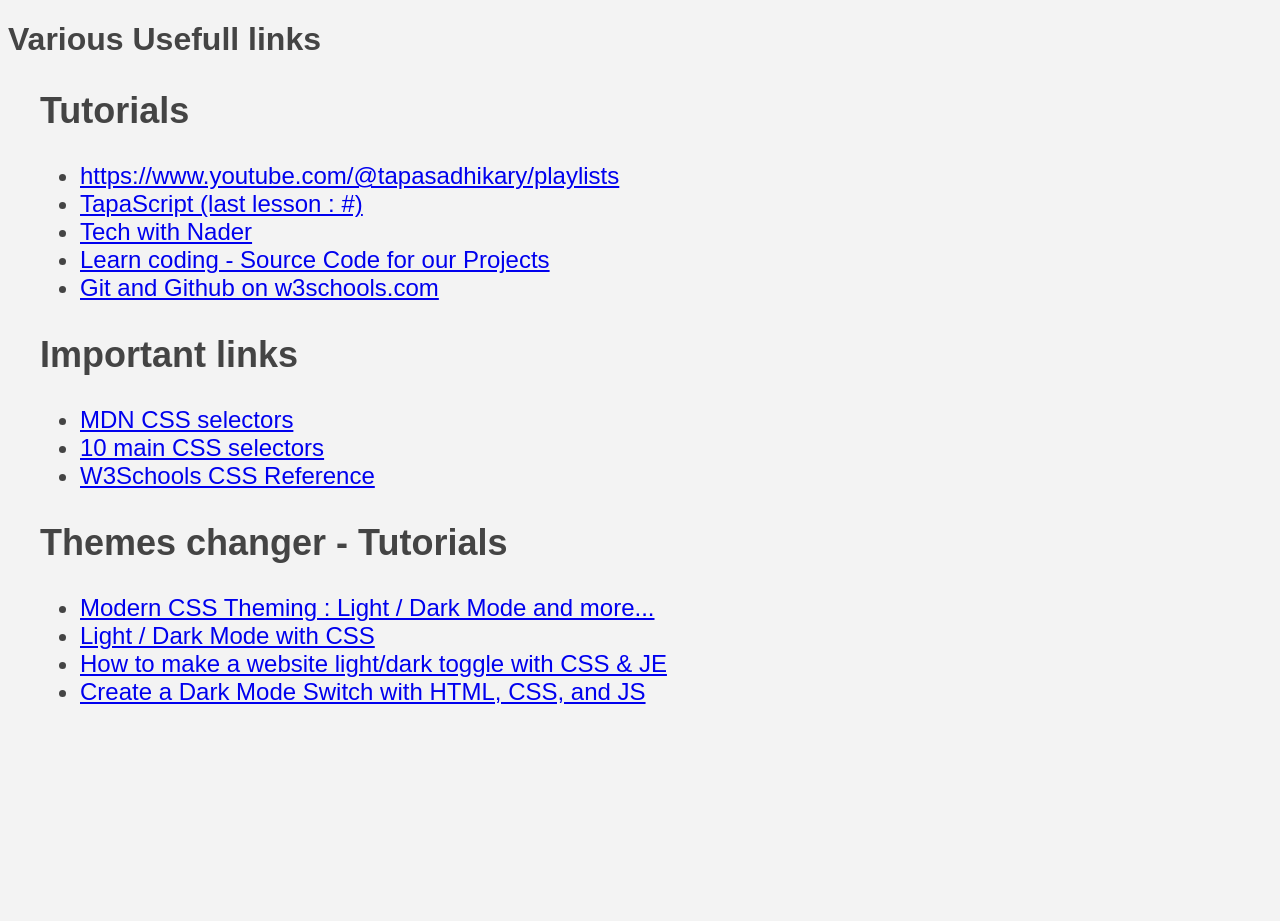
<file: index.html>
<!doctype html>
<html lang="en">
  <head>
    <meta charset="UTF-8" />
    <meta name="viewport" content="width=device-width, initial-scale=1.0" />
    <link rel="stylesheet" href="styles.css" />
    <script src="script.js"></script>
    <title>Various JS Tutorials</title>
  </head>
  <body>
    <header>
      <h1>Various Usefull links</h1>
    </header>
    <main>
      <section>
        <h2>Tutorials</h2>
        <ul>
          <li>
            <a
              target="_blank"
              href="https://www.youtube.com/@tapasadhikary/playlists"
              >https://www.youtube.com/@tapasadhikary/playlists</a
            >
          </li>
          <li>
            <a id='tapasId'
              target="_blank"
              href="https://www.youtube.com/watch?v=t8QXF85YovE&list=PLIJrr73KDmRw2Fwwjt6cPC_tk5vcSICCu"
              >TapaScript (last lesson : #)</a
            >
          </li>
          <li>
            <a target="_blank" href="https://www.youtube.com/@TechWithNader"
              >Tech with Nader</a
            >
          </li>
          <li>
            <a target="_blank" href="https://coding2go.com/"
              >Learn coding - Source Code for our Projects</a
            >
          </li>
          <li>
            <a target="_blank" href="https://www.w3schools.com/git/default.asp?remote=github"
              >Git and Github on w3schools.com</a
            >
          </li>
        </ul>
      </section>
      <section>
        <h2>Important links</h2>
        <ul>
          <li>
            <a
              target="_blank"
              href="https://developer.mozilla.org/en-US/docs/Web/CSS/Guides/Selectors"
              >MDN CSS selectors</a
            >
          </li>
          <li>
            <a
              target="_blank"
              href="https://medium.com/@muhammadrafay9865/stop-struggling-with-css-learn-these-10-css-selectors-every-beginner-should-master-243711a5a019"
              >10 main CSS selectors</a
            >
          </li>
          <!-- https://medium.com/@muhammadrafay9865/stop-struggling-with-css-learn-these-10-css-selectors-every-beginner-should-master-243711a5a019 -->
          <li>
            <a target="_blank" href="https://www.w3schools.com/cssref/index.php"
              >W3Schools CSS Reference</a
            >
          </li>
        </ul>
      </section>
      <section>
        <h2>Themes changer - Tutorials</h2>
        <ul>
          <li>
            <a
              target="_blank"
              href="https://www.youtube.com/watch?v=F1s8MZoGVL8"
              >Modern CSS Theming : Light / Dark Mode and more...</a
            >
          </li> 
          <li>
            <a
              target="_blank"
              href="https://www.youtube.com/watch?v=n3lcjY4Mm00&t=5s" 
              >Light / Dark Mode with CSS</a
            >
          </li> 
          <li>
            <a
              target="_blank"
              href="https://www.youtube.com/watch?v=wodWDIdV9BY" 
              >How to make a website light/dark toggle with CSS & JE</a
            >
          </li> 
          <li>
            <a
              target="_blank"
              href="https://www.youtube.com/watch?v=_gKEUYarehE&t=6s"
              >Create a Dark Mode Switch with HTML, CSS, and JS</a
            >
          </li> 
      </section>
    </main>
  </body>
</html>
</file>
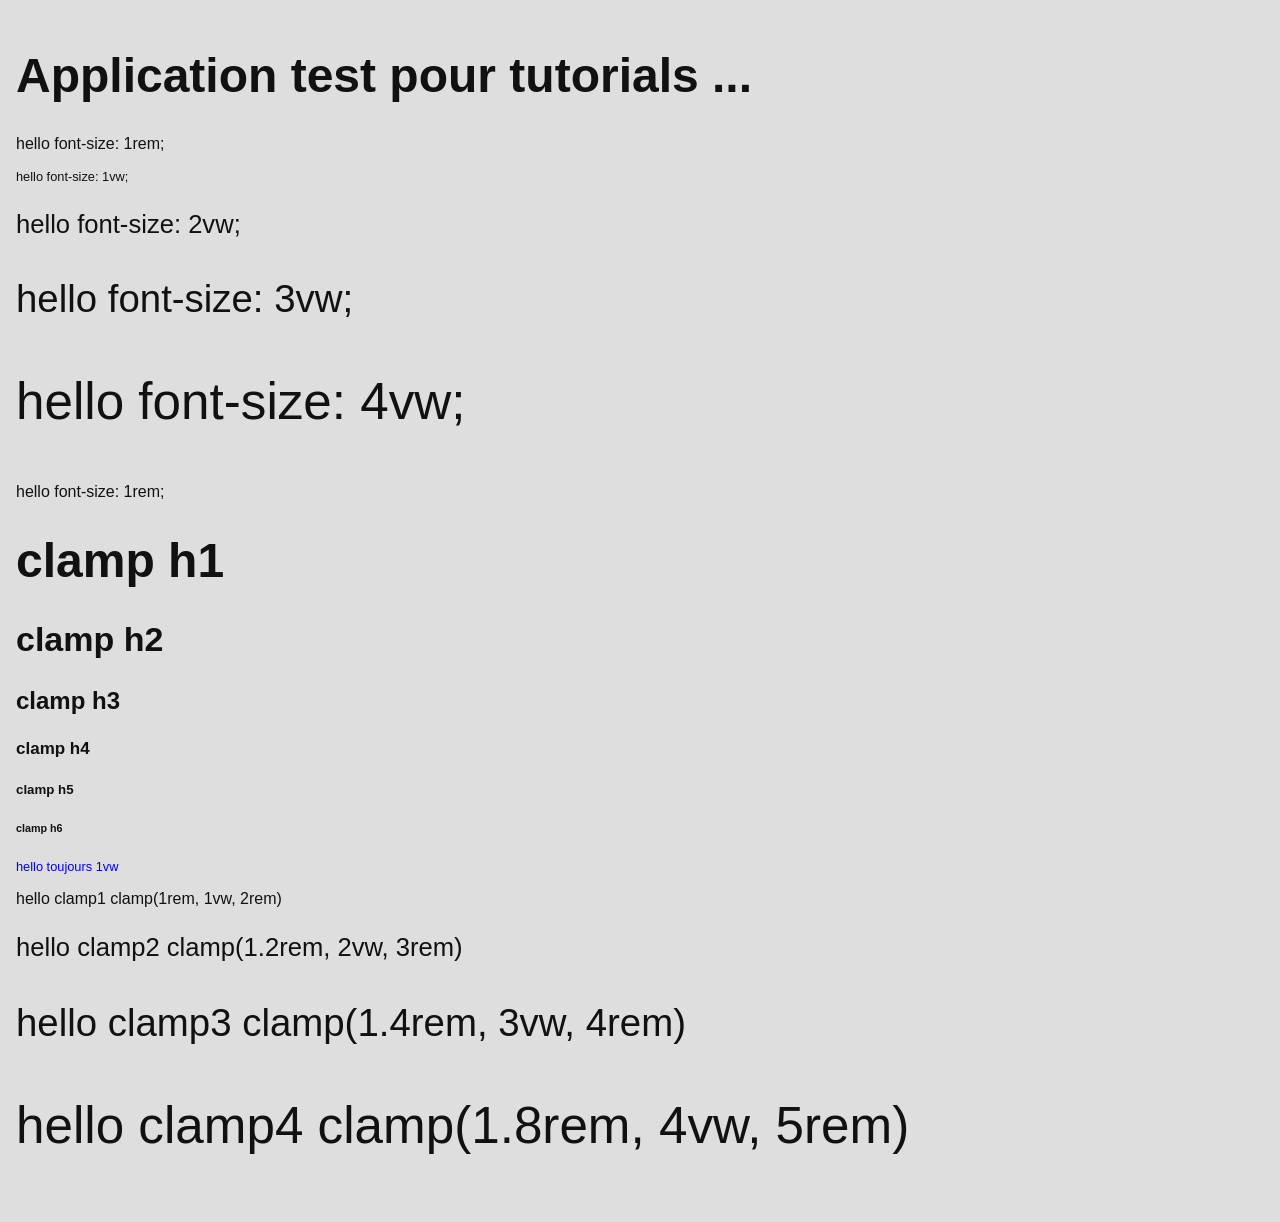
<file: variations/test clamp.html>
<!doctype html>
<html lang="en">
  <head>
    <meta charset="UTF-8" />
    <meta name="viewport" content="width=device-width, initial-scale=1.0" />
    <link rel="stylesheet" href="styles/app.css" />
    <link rel="stylesheet" href="styles/test.css" />
    <title>Document</title>
  </head>
  <body>
    <h1>Application test pour tutorials ...</h1>
    <p class="id0">hello font-size: 1rem;</p>
    <p class="id1">hello font-size: 1vw;</p>
    <p class="id2">hello font-size: 2vw;</p>
    <p class="id3">hello font-size: 3vw;</p>
    <p class="id4">hello font-size: 4vw;</p>
    <p class="id0">hello font-size: 1rem;</p>
    <h1>clamp h1</h1>
    <h2>clamp h2</h2>
    <h3>clamp h3</h3>
    <h4>clamp h4</h4>
    <h5>clamp h5</h5>
    <h6>clamp h6</h6>
    <p class="vw">hello toujours 1vw</p>
    <p class="clamp1">hello clamp1 clamp(1rem, 1vw, 2rem)</p>
    <p class="clamp2">hello clamp2 clamp(1.2rem, 2vw, 3rem)</p>
    <p class="clamp3">hello clamp3 clamp(1.4rem, 3vw, 4rem)</p>
    <p class="clamp4">hello clamp4 clamp(1.8rem, 4vw, 5rem)</p>
  </body>
</html>
</file>
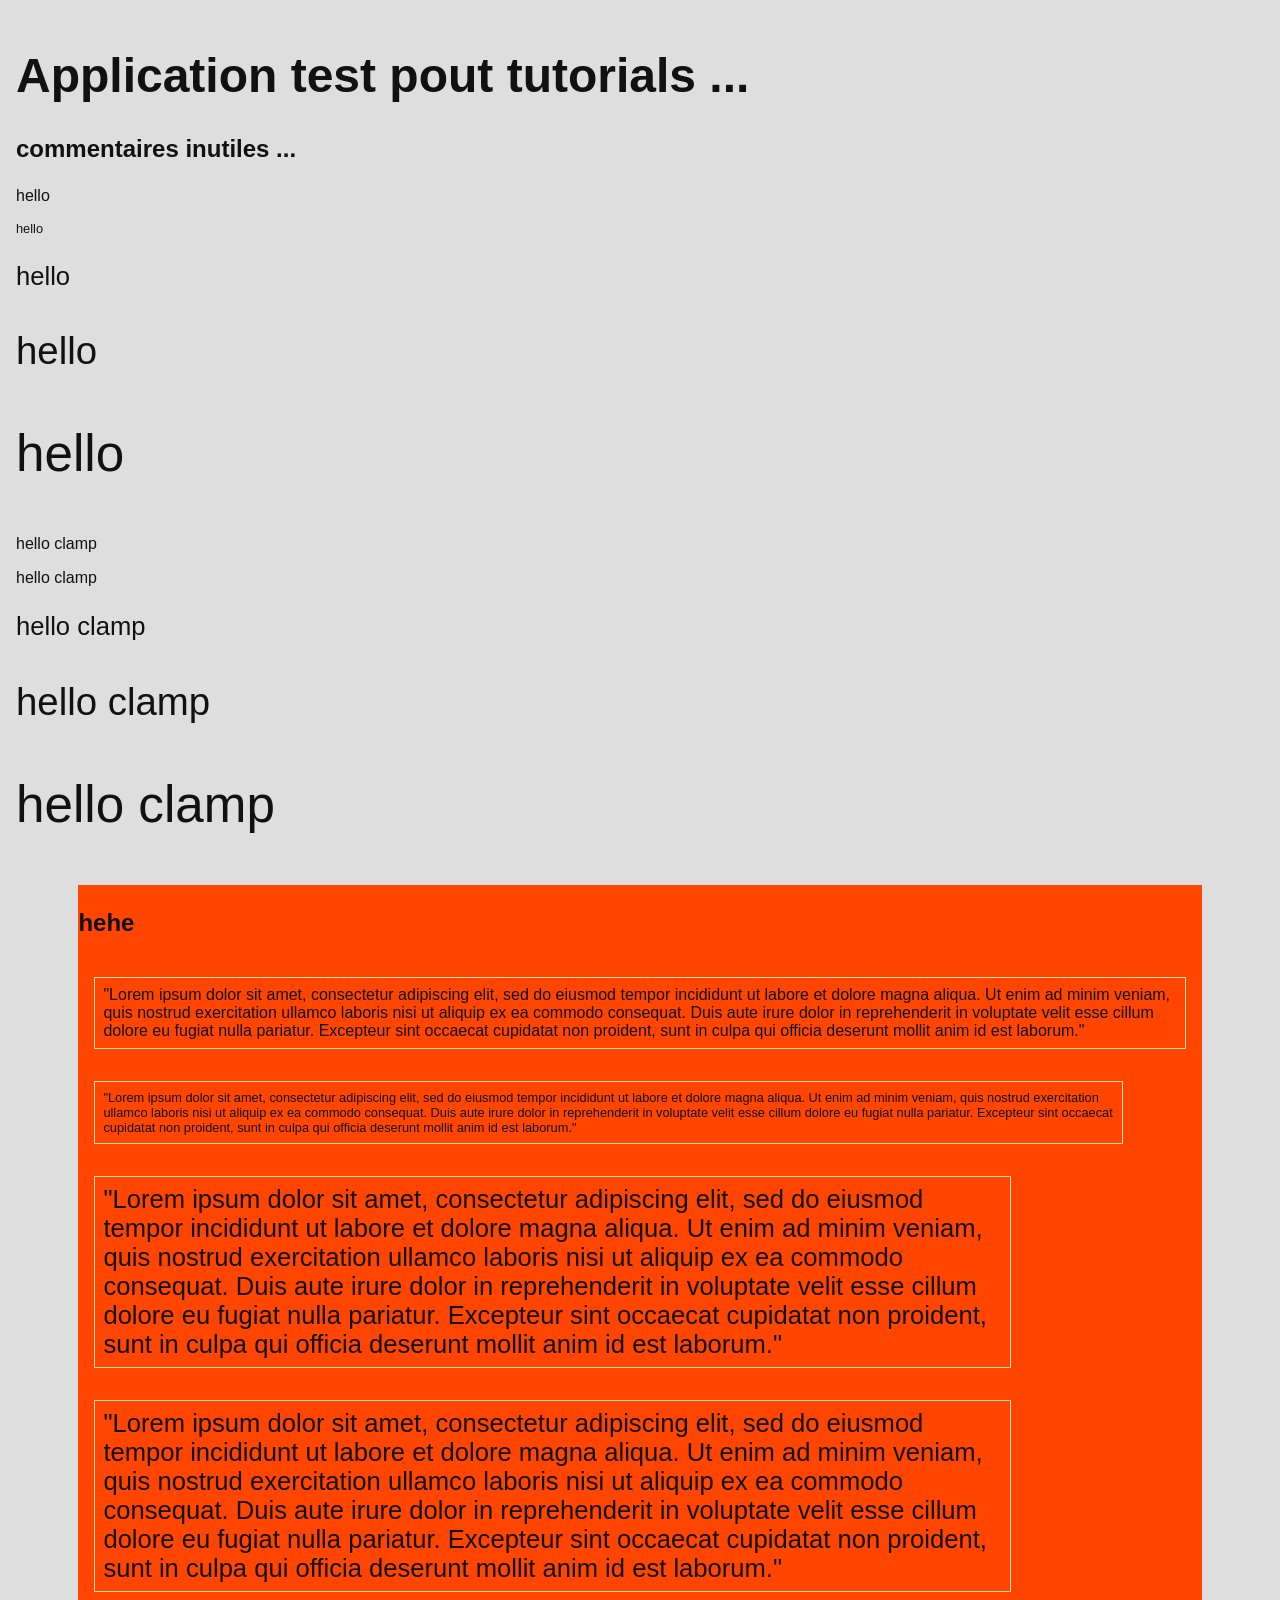
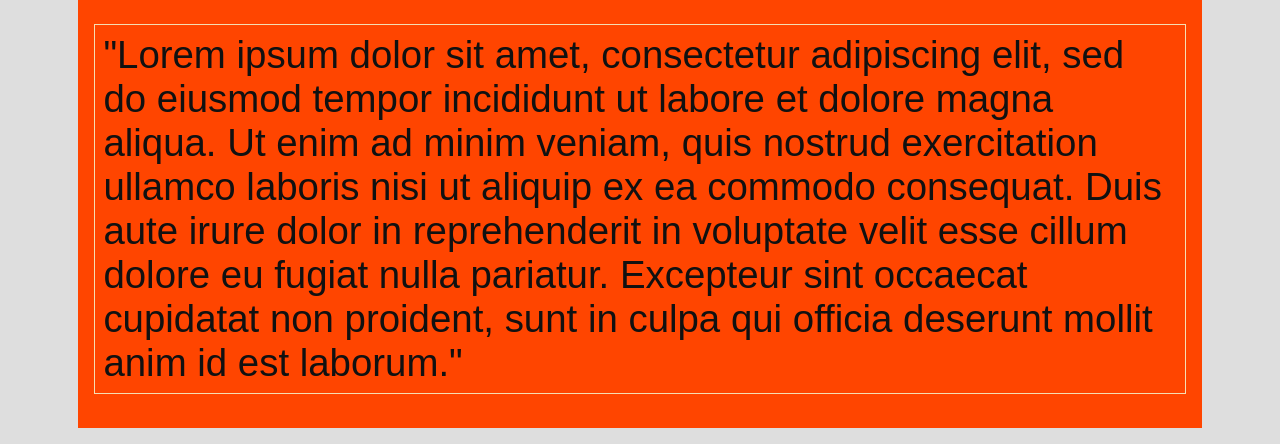
<file: variations/test.html>
<!doctype html>
<html lang="en">
  <head>
    <meta charset="UTF-8" />
    <meta name="viewport" content="width=device-width, initial-scale=1.0" />
    <link rel="stylesheet" href="styles/app.css" />
    <link rel="stylesheet" href="styles/test.css" />
    <title>Document</title>
  </head>
  <body>
    <h1>Application test pout tutorials ...</h1>
    <h3>commentaires inutiles ...</h3>
    <p class="id0">hello</p>
    <p class="id1">hello</p>
    <p class="id2">hello</p>
    <p class="id3">hello</p>
    <p class="id4">hello</p>
    <p class="id0">hello clamp</p>
    <p class="clamp1">hello clamp</p>
    <p class="clamp2">hello clamp</p>
    <p class="clamp3">hello clamp</p>
    <p class="clamp4">hello clamp</p>
    <article>
      <h3>hehe</h3>

      <p class="id0 box">
        "Lorem ipsum dolor sit amet, consectetur adipiscing elit, sed do eiusmod
        tempor incididunt ut labore et dolore magna aliqua. Ut enim ad minim
        veniam, quis nostrud exercitation ullamco laboris nisi ut aliquip ex ea
        commodo consequat. Duis aute irure dolor in reprehenderit in voluptate
        velit esse cillum dolore eu fugiat nulla pariatur. Excepteur sint
        occaecat cupidatat non proident, sunt in culpa qui officia deserunt
        mollit anim id est laborum."
      </p>
      <p class="id1 box">
        "Lorem ipsum dolor sit amet, consectetur adipiscing elit, sed do eiusmod
        tempor incididunt ut labore et dolore magna aliqua. Ut enim ad minim
        veniam, quis nostrud exercitation ullamco laboris nisi ut aliquip ex ea
        commodo consequat. Duis aute irure dolor in reprehenderit in voluptate
        velit esse cillum dolore eu fugiat nulla pariatur. Excepteur sint
        occaecat cupidatat non proident, sunt in culpa qui officia deserunt
        mollit anim id est laborum."
      </p>
      <p class="id2 box">
        "Lorem ipsum dolor sit amet, consectetur adipiscing elit, sed do eiusmod
        tempor incididunt ut labore et dolore magna aliqua. Ut enim ad minim
        veniam, quis nostrud exercitation ullamco laboris nisi ut aliquip ex ea
        commodo consequat. Duis aute irure dolor in reprehenderit in voluptate
        velit esse cillum dolore eu fugiat nulla pariatur. Excepteur sint
        occaecat cupidatat non proident, sunt in culpa qui officia deserunt
        mollit anim id est laborum."
      </p>
      <p class="clamp2 box">
        "Lorem ipsum dolor sit amet, consectetur adipiscing elit, sed do eiusmod
        tempor incididunt ut labore et dolore magna aliqua. Ut enim ad minim
        veniam, quis nostrud exercitation ullamco laboris nisi ut aliquip ex ea
        commodo consequat. Duis aute irure dolor in reprehenderit in voluptate
        velit esse cillum dolore eu fugiat nulla pariatur. Excepteur sint
        occaecat cupidatat non proident, sunt in culpa qui officia deserunt
        mollit anim id est laborum."
      </p>
      <p class="clamp3 box">
        "Lorem ipsum dolor sit amet, consectetur adipiscing elit, sed do eiusmod
        tempor incididunt ut labore et dolore magna aliqua. Ut enim ad minim
        veniam, quis nostrud exercitation ullamco laboris nisi ut aliquip ex ea
        commodo consequat. Duis aute irure dolor in reprehenderit in voluptate
        velit esse cillum dolore eu fugiat nulla pariatur. Excepteur sint
        occaecat cupidatat non proident, sunt in culpa qui officia deserunt
        mollit anim id est laborum."
      </p>
      <br />
    </article>
  </body>
</html>
</file>
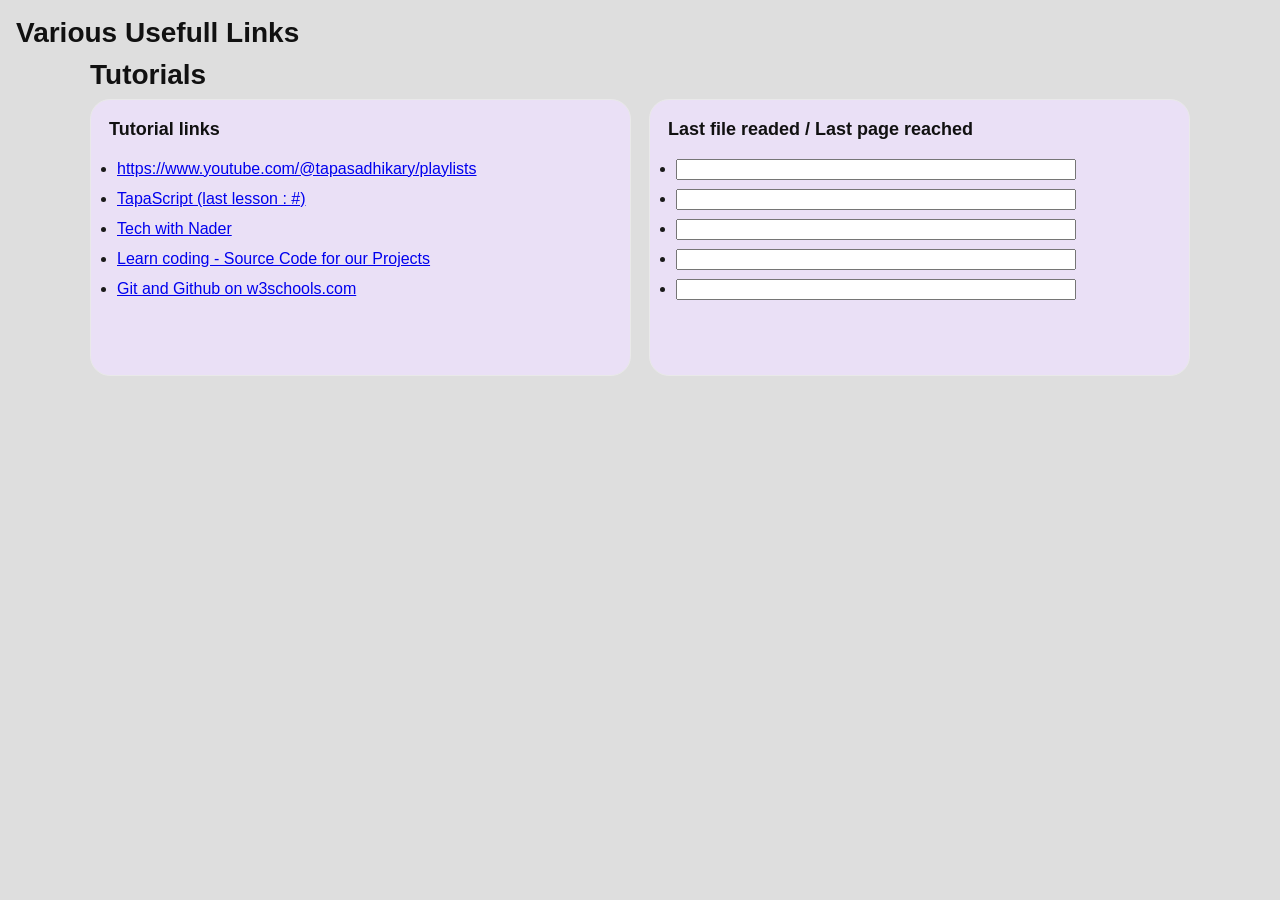
<file: variations/tutorials.html>
<!doctype html>
<html lang="en">
  <head>
    <meta charset="UTF-8" />
    <meta name="viewport" content="width=device-width, initial-scale=1.0" />
    <link rel="stylesheet" href="./styles/app.css" />
    <link rel="stylesheet" href="./styles/tutorials.css" />
    <title>CSS Subgrid Examples</title>
  </head>
  <body>
    <header>
      <h1>Various Usefull Links</h1>
    </header>
    <main class="wrap">
      <h1>Tutorials</h1>
      <section class="features">
        <!-- CARD 1 -->
        <article class="card">
          <h3>Tutorial links</h3>

          <ul>
            <li>
              <a
                target="_blank"
                href="https://www.youtube.com/@tapasadhikary/playlists"
                >https://www.youtube.com/@tapasadhikary/playlists</a
              >
            </li>
            <li>
              <a
                id="tapasId"
                target="_blank"
                href="https://www.youtube.com/watch?v=t8QXF85YovE&list=PLIJrr73KDmRw2Fwwjt6cPC_tk5vcSICCu"
                >TapaScript (last lesson : #)</a
              >
            </li>
            <li>
              <a target="_blank" href="https://www.youtube.com/@TechWithNader"
                >Tech with Nader</a
              >
            </li>
            <li>
              <a target="_blank" href="https://coding2go.com/"
                >Learn coding - Source Code for our Projects</a
              >
            </li>
            <li>
              <a
                target="_blank"
                href="https://www.w3schools.com/git/default.asp?remote=github"
                >Git and Github on w3schools.com</a
              >
            </li>
          </ul>
        </article>

        <!-- CARD 2 (more content) -->
        <article class="card">
          <h3>Last file readed / Last page reached</h3>
          <ul class="inputLi">
            <li>
              <input type="text" id="fname" name="first_name" />
            </li>
            <li>
              <input type="text" id="fname" name="first_name" />
            </li>
            <li>
              <input type="text" id="fname" name="first_name" />
            </li>
            <li>
              <input type="text" id="fname" name="first_name" />
            </li>
            <li>
              <input type="text" id="fname" name="first_name" />
            </li>
          </ul>
        </article>
      </section>
    </main>
  </body>
</html>
</file>
<file: styles.css>
* {
  box-sizing: border-box;
}

html,
body {
  height: 100%;
  font-family: 'Inter', sans-serif;
  background-color: #f3f3f3;
  color: #444;
}

section {
  margin: 2rem;
  font-size: 1.5rem;
}
</file>
<file: variations/styles/app.css>
:root {
  --border: #e9e9e9;
  --text: #111;
  --muted: #666;
  --bg: #eae0f6;
}

body {
  box-sizing: border-box;
  margin: 0;
  font-family: 'Inter', sans-serif;
  padding: 1rem;
  background: #dedede;
  color: var(--text);
}
</file>
<file: variations/styles/test.css>
h1 {
  font-size: clamp(2rem, 1.33rem + 3.33vw, 3rem);
}
h2 {
  font-size: clamp(1.5rem, 1.08rem + 2.08vw, 2.125rem);
}
h3 {
  font-size: clamp(1.17rem, 0.94rem + 1.15vw, 1.5rem);
}
h4 {
  font-size: clamp(1rem, 0.95rem + 0.26vw, 1.063rem);
}
h5 {
  font-size: 0.83rem;
} /* Lower headings rarely need to scale */
h6 {
  font-size: 0.67rem;
}

.id0 {
  font-size: 1rem;
  max-width: none;
}
.id1 {
  font-size: 1vw;
  max-width: 90%;
}
.id2 {
  font-size: 2vw;
  max-width: 80%;
}
.id3 {
  font-size: 3vw;
}
.id4 {
  font-size: 4vw;
}

.vw {
  font-size: 1vw;
  color: blue;
}
.clamp1 {
  font-size: clamp(1rem, 1vw, 2rem);
  max-width: 90%;
}
.clamp2 {
  font-size: clamp(1.2rem, 2vw, 3rem);
  max-width: 80%;
}
.clamp3 {
  font-size: clamp(1.4rem, 3vw, 4rem);
}
.clamp4 {
  font-size: clamp(1.8rem, 4vw, 5rem);
}

article {
  margin: auto;
  width: 90%;
  background-color: orangered;
  min-height: 10rem;
  display: flex;
  flex-direction: column;
}

.box {
  border: 1px solid wheat;
  padding: 0.5rem;
  margin: 1rem;
}
</file>
<file: variations/styles/tutorials.css>
.wrap {
  max-width: 1100px;
  margin: 0 auto;
}

h1 {
  margin: 0 0 8px;
  font-size: 28px;
  line-height: 1.2;
}

.lead {
  margin: 0 0 22px;
  color: var(--muted);
  font-size: 15px;
}

/* ✅ Parent Grid */
.features {
  display: grid;
  grid-template-columns: repeat(2, minmax(0, 1fr));
  gap: 18px;
}

@media (max-width: 900px) {
  .features {
    grid-template-columns: repeat(2, minmax(0, 1fr));
  }
}

@media (max-width: 620px) {
  .features {
    grid-template-columns: 1fr;
  }
}

/* -----------------------------
        FALLBACK FIRST
        (works everywhere)
      ------------------------------ */

.card {
  display: grid;
  grid-template-rows: auto auto auto 1fr auto;
  gap: 10px;

  padding: 18px;
  border-radius: 20px;
  border: 1px solid var(--border);
  background: var(--bg);
}

/* ---------------------------------------
        ✅ Subgrid Enhancement (modern browsers)
      ---------------------------------------- */

@supports (grid-template-rows: subgrid) {
  .features {
    grid-auto-rows: auto; /* defines track rhythm */
  }

  .card {
    grid-template-rows: subgrid;
    grid-row: span 5; /* must match #rows in layout */
  }
}

/* Card UI */
.top {
  display: flex;
  align-items: center;
  gap: 10px;
}

.icon {
  width: 44px;
  height: 44px;
  border-radius: 14px;
  display: grid;
  place-items: center;
  background: #f4f4f4;
  font-size: 20px;
}

.tag {
  font-size: 12px;
  font-weight: 700;
  color: #0a3;
  background: #eafff3;
  padding: 6px 10px;
  border-radius: 999px;
  width: fit-content;
}

h3 {
  margin: 0;
  font-size: 18px;
  line-height: 1.25;
}

.desc {
  margin: 0;
  font-size: 14px;
  line-height: 1.45;
  color: var(--muted);
}

ul {
  margin: 0;
  padding-left: 0.5rem;
  color: #1a1a1a;
  font-size: 1rem;
  line-height: 1.5;
}
li {
  margin: 6px 0;
  width: 100%; /* prend toute la largeur du ul */
  box-sizing: border-box;
}
.inputLi {
  width: 25rem;
  max-width: 100%; /* évite le débordement sur petits écrans */
}
.inputLi input {
  width: 100%; /* fait que l'input suive la largeur du li */
  box-sizing: border-box;
}
/*
  
li {
  margin: 6px 0;
}
.inputLi {
  width: 50rem;
  color: red;
}
*/

.note {
  margin-top: 20px;
  color: var(--muted);
  font-size: 13px;
}
</file>
